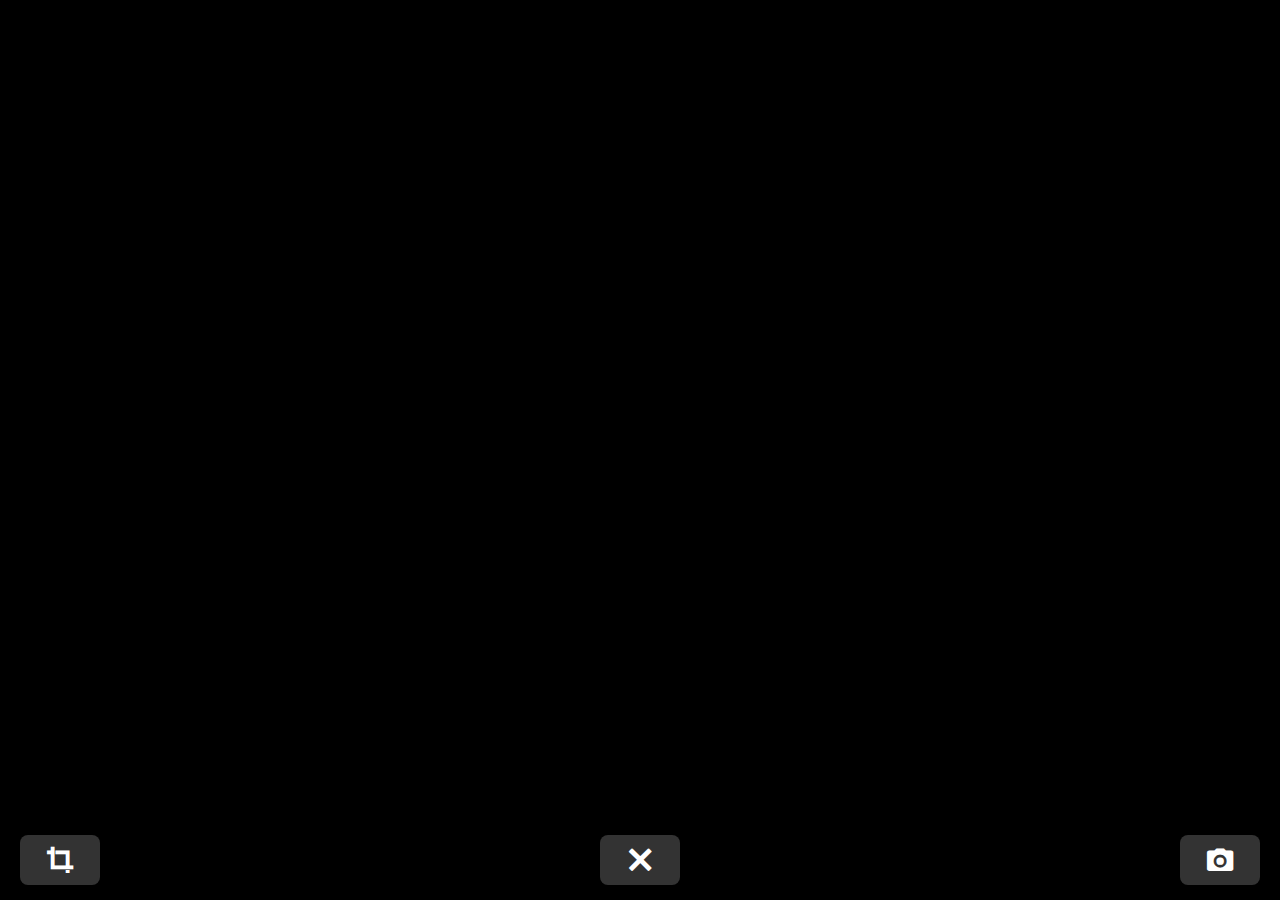
<file: photoviewer.html>
<!doctype html>
<html lang="en">

<head>
    <style>
        @font-face {
            font-family: "ionicon";
            src: url(lib/onsen/css/ionicons/fonts/ionicons.woff)
        }
        
        html,
        body {
            margin: 0;
            padding: 0;
            width: 100%;
            height: 100%;
            overflow: hidden;
            background: #000000;
        }
        
        body {
            background: #000;
        }
        
        a {
            color: #fff;
            text-decoration: none;
            display: block;
        }
        
        #bottomuibase {
            font-family: ionicon;
            position: absolute;
            height: 70px;
            width: 100%;
            bottom: 0;
            left: 0;
            background-color: rgba(0, 0, 0, 0.3);
            z-index: 1001;
        }
        
        #bottomuibase2 {
            font-family: ionicon;
            position: absolute;
            height: 70px;
            width: 100%;
            top: 0;
            left: 0;
            z-index: 1002;
            display:none;
        }
        
        #retake_base {
            position: absolute;
            margin: 5px auto;
            top: 0;
            right: 20px;
            width: 80px;
            height: 50px;
            background-color: #333;
            border-radius: 8px;
            text-align: center;
            line-height: 50px;
            font-size: 30px;
            overflow: hidden;
            color: #fff;
        }
        #waku_base {
            position: absolute;
            margin: 5px auto;
            top: 0;
            left: 20px;
            width: 80px;
            height: 50px;
            background-color: #333;
            border-radius: 8px;
            text-align: center;
            line-height: 50px;
            font-size: 30px;
            overflow: hidden;
            color: #fff;
        }
        
        #close_base {
            position: relative;
            margin: 5px auto;
            width: 80px;
            height: 50px;
            background-color: #333;
            border-radius: 8px;
            text-align: center;
            line-height: 50px;
            font-size: 30px;
        }
        
        #crop_base {
            position: relative;
            margin: 18px auto 0 auto;
            width: 90%;
            height: 50px;
            background-color: #333;
            border-radius: 8px;
            text-align: center;
            line-height: 50px;
            font-size: 30px;
        }
        
        #stage {
            position: absolute;
            top: 0;
            left: ;
            width: 100%;
            height: 100%;
            overflow: hidden;
            background-color: #000;
        }
    </style>
    <script src="js/jquery-2.1.4.min.js"></script>
    <script src="js/d3.min.js" charset="utf-8"></script>
    <!--<script src = "js/html2canvas.js"></script>-->
    <script src="js/photview.js" charset="utf-8">
    </script>
</head>

<body>
    <div id="stage">
        <div style="color:#fff;position:absolute;top:0;left:0;height:100%;width:100%;z-index:1000" id="waku">
        </div>
        <!--<img src="img/test.jpg" id="targetimg">-->
    </div>
    <div id="bottomuibase">
        <div id="close_base">
            <a href="javascript:parent.scoreCTRL.hideReferencePhoto()">
                &#xf12a;
            </a>
        </div>
        <div id="retake_base">
            &#xf2d3;
            <input type="file" accept="image/*;capture=camera" id="incameraimage" style="position:absolute;top:0;left:-13px;zoom:3;opacity:0">
        </div>
        <div id="waku_base">
            <a href = "javascript:toggleWaku()">
                &#xf3c1;
            </a>
        </div>
    </div>
    <div id="bottomuibase2">
        <div id="crop_base">
            <a href="javascript:cropDo()">
                &#xf41f;
            </a>
        </div>
    </div>
    <div id="progres" style="
    position: absolute;
    display:none;
    top: 0;
    left: 0;
    width: 100%;
    z-index: 2000;
    height: 100%;
    background-color: rgba(0,0,0,0.8);
    background-image: url(img/ajax-loader.gif);
    background-repeat: no-repeat;
    background-position: center;">
    </div>
</body>

</html>
</file>
